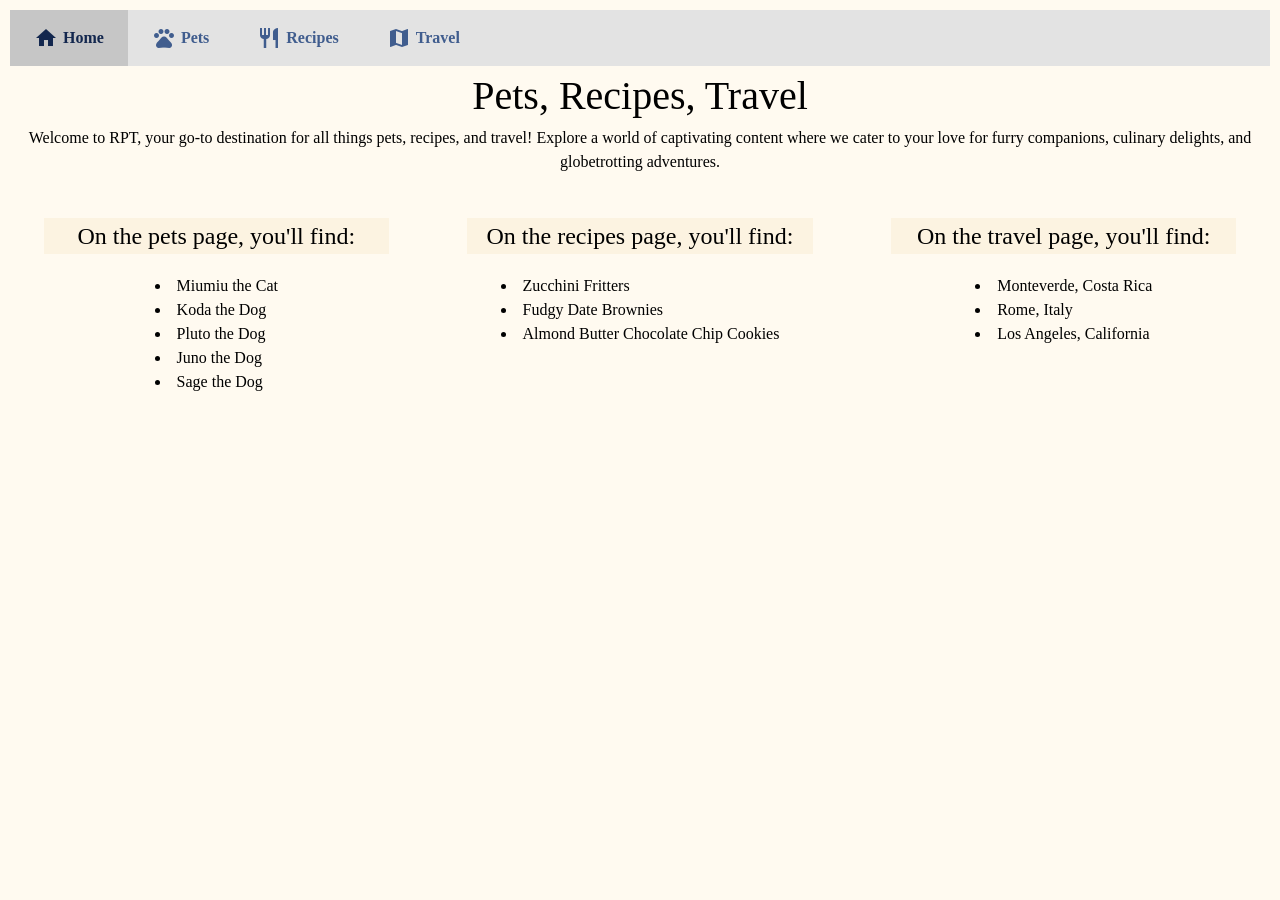
<file: index.html>
<!DOCTYPE html>
<html lang="en">
<head>
    <meta charset="UTF-8">
    <meta name="viewport" content="width=device-width, initial-scale=1.0">
    <link rel = 'stylesheet' href="css/reset.css">
    <link rel = 'stylesheet' href="css/style.css">
    <link rel="stylesheet" href="https://fonts.googleapis.com/icon?family=Material+Icons">
    <title>RPT</title>
</head>
<body>
    <a href = "#main" class="skip">Skip to Main Content</a>
    <header>
        <nav>
            <ul class="navbar">
                <li class="navbar"><a href="index.html" class="active"><i class="material-icons">home</i> Home</a></li>
                <li class="navbar"><a href="pets.html"><i class="material-icons">pets</i> Pets</a></li>
                <li class="navbar"><a href="recipes.html"><i class="material-icons">restaurant</i> Recipes</a></li>
                <li class="navbar"><a href="travel.html"><i class="material-icons">map</i> Travel</a></li>
            </ul>
        <h1 class="homepage">Pets, Recipes, Travel</h1>
        </nav>
    </header>
    <main id="main">
        <div>
            <p>Welcome to RPT, your go-to destination for all things pets, recipes, and travel! Explore a world of captivating content where we cater to your love for furry companions, culinary delights, and globetrotting adventures. </p>

        </div>


        <div class='home-grid'>
            <h2 class="homepage pets_home">On the pets page, you'll find:</h2>
            <ul class="homepage pets_desc">
                <li>Miumiu the Cat</li>
                <li>Koda the Dog</li>
                <li>Pluto the Dog</li>
                <li>Juno the Dog</li>
                <li>Sage the Dog</li>
            </ul>

            <h2 class="homepage recipes_home">On the recipes page, you'll find:</h2>
            <ul class="homepage recipes_desc">
                <li>Zucchini Fritters</li>
                <li>Fudgy Date Brownies</li>
                <li>Almond Butter Chocolate Chip Cookies</li>
            </ul>

            <h2 class="homepage travel_home">On the travel page, you'll find:</h2>
            <ul class="homepage travel_desc">
                <li>Monteverde, Costa Rica</li>
                <li>Rome, Italy</li>
                <li>Los Angeles, California</li>
            </ul>
        </div>
        <div></div>
        <div></div>
        <div></div>
        <div></div>
    </main>
    
</body>
</html>
</file>
<file: css/style.css>
body, button {
    font-family: Georgia, 'Times New Roman', Times, serif;
    background-color: #fffaf0;
    line-height: 1.5;
    padding: 10px;

}
h1{
    font-size: 3em;
    text-align: center;
}
p{
    text-align: center;
    margin-bottom: 20px;
}


/* CSS FOR NAVIGATION BAR */

ul.navbar {
    list-style-type: none;
    margin: 0;
    padding: 0;
    overflow: hidden;
    background-color: #e3e3e3;
}

li.navbar {
    float: left;
}

ul.navbar a {
    display: flex; 
    align-items: center; 
    color: #405d8e;
    text-align: center;
    padding: 1em 1.5em;
    text-decoration: none;
    font-weight: bold;
    float: left;
}

ul.navbar a i {
    margin-right: 5px;
}

ul.navbar a.active{
    background-color: #c6c6c6;
    font-weight: bolder;
    color: #13274E;
}

ul.navbar a:hover{
    background-color: #959fb0;
}

/* CSS FOR PET 'PORTRAITS' + DETAILS */

img.portrait {
    border: 10px solid rgb(237, 225, 208);
    width: 80%;
    display: block;
    margin-left: auto;
    margin-right: auto;
}

h2.portrait, h3.portrait{
    font-size: 200%;
    background-color: #fcf3e1;
    width: 60%;
    height: auto;
    text-align: center;
    margin: 10px auto; 
}

h3.likes {
    font-size: 2em;
    background-color: #fcf3e1;
    width: 80%;
    text-align: center;
    margin: 10px auto; 
    padding: 10px;
}

ul.likes {
    text-align: center;
}

.pets-grid {
    display: grid;
    grid-template-columns: repeat(2, 1fr); 
    column-gap: 40px;
    row-gap: 10px;
    padding: 0.9em;
    justify-items: center; 
}

.pets-grid > img {
    background-color: burlywood;
    width: 100%; 
    height: auto; 
    padding: 1em;
    align-items: center;
}


.item1 .item2{
    grid-column: span 1; 
    grid-row: span 1;
}

.item3 {
    grid-column: span 2; 
    grid-row: span 1;
}

.tablink_flex {
    display: flex;
    justify-content: center;
}

.tablink {
    background-color: #e3e3e3;
    color: #13274E;
    float: left;
    border: none;
    outline: none;
    cursor: pointer;
    padding: 10px 16px;
    font-size: 15px;
    width: 60%;
  }
  

  .tabcontent {
    color: #000000;
    padding: 20px;
    text-align: center;
    font-size: 20px;
  }

/* CSS FOR INDEX.HTML */

h1.homepage{
    font-size: 2.5em;
}
h2.homepage{
    font-size: 1.5em;
}
ul.homepage{
    list-style-type: disc;
    list-style-position: inside;
}

/* CSS FOR RECIPES */

img.recipes {
    border: 10px solid rgb(237, 225, 208);
    width: 80%;
    display: block;
    margin-left: auto;
    margin-right: auto;
}

h2.recipes {
    font-size: 200%;
    background-color: #fcf3e1;
    width: 60%;
    text-align: center;
    margin: 10px auto; 
}
h3.recipes {
    font-size: 175%;
    background-color: #fcf3e1;
    width: 60%;
    text-align: center;
    margin: 10px auto; 
}
ul.recipe_details {
    text-align: left;
    list-style-position: inside;
}

ul.recipe_steps {
    text-align: left;
    list-style-type: circle;
    list-style-position: inside;
}
ol.recipe_steps {
    text-align: left;
    list-style-type: lower-roman;
    list-style-position: inside;
}

.recipes-grid {
    display: grid;
    grid-template-columns: repeat(2, 1fr); 
    column-gap: 40px;
    row-gap: 10px;
    padding: 0.9em;
    justify-items: center; 
}

.recipes-grid > img {
    border: 2px solid #fcf3e1;
    width: 100%; 
    height: auto; 
    padding: 1em;
    align-items: center;
    display: block;
    margin-left: auto;
    margin-right: auto;
}


.item4 .item5{
    grid-column: span 1; 
    grid-row: span 1;
}

.item6 {
    grid-column: span 2; 
    grid-row: span 1;
}

/* CSS FOR TRAVEL */

img.travel {
    border: 10px solid rgb(237, 225, 208);
    width: 80%;
    display: block;
    margin-left: auto;
    margin-right: auto;
}

h2.travel {
    font-size: 120%;
    background-color: #fcf3e1;
    width: 60%;
    text-align: center;
    margin: 10px auto; 
}
h3.travel {
    font-size: 120%;
    background-color:#fcf3e1;
    width: 60%;
    text-align: center;
    margin: 10px auto; 
}
ul.travel {
    line-height: 1.5em;
}

.travel-main-grid {
    display: grid;
    grid-template-columns: repeat(2, 1fr); 
    column-gap: 10px;
    padding: 0.6em;
    justify-items: center; 
    align-items: center;
}

.travel-main-grid > img {
    width: 100%; 
    height: auto; 
    padding: 1em;
}


.item7 .item8 {
    grid-column: span 1; 
    grid-row: span 1;
}

/* CSS TO HIDE SKIP TO MAIN */

a.skip {
    background: #fffaf0;
    padding: 6px;
    position: absolute;
    top: -10000px; 
    left: -1000000px;
    overflow: hidden;
}

a.skip:focus {
    top: 0px; 
    left: 0px; 
}


@media only screen and (min-width: 768px) {
    .tablink_flex {
        display: flex;
        justify-content: center;
    }

    .tablink {
        background-color: #e3e3e3;
        color: #405d8e;
        float: left;
        border: none;
        outline: none;
        cursor: pointer;
        padding: 8px 8px;
        font-size: 20px;
        width: 60%;
      }
      
    
      .tabcontent {
        color: #000000;
        padding: 20px;
        text-align: center;
        font-size: 20px;
      }
  
 
    /* UPDATING HOMEPAGE LAYOUT */

    .home-grid {
        display: grid;
        grid-template-columns: repeat(3, 1fr); 
        column-gap: 40px;
        row-gap: 10px;
        padding: 0.9em;
        justify-items: center; 
    }
    .pets_home{
        grid-column: 1;
        grid-row: 1;
    } 
    .pets_desc{
        grid-column: 1;
        grid-row: 2;
    } 
    .recipes_home{
        grid-column: 2;
        grid-row: 1;
    } 
    .recipes_desc{
        grid-column: 2;
        grid-row: 2;
    } 
    .travel_home{
        grid-column: 3;
        grid-row: 1;
    } 
    .travel_desc{
        grid-column: 3;
        grid-row: 2;
    } 

    .portrait-grid{
        display: grid;
        grid-template-columns: repeat(2, 1fr); 
        column-gap: 40px;
        row-gap: 10px;
        padding: 0.9em;
        justify-items: center; 
        align-items: center;
    }
    .picture{
        grid-column: 1; 
    }
    .name{
        grid-column: 2;
        grid-row: 1;
    }
    .bio{
        grid-column: 2;
        grid-row: 2;
    }
    .gallery{
        grid-column: 1;
        grid-row: 3;
    }
    .likes{
        grid-column: 2;
        grid-row: 3;
    }
    .container {
        display: flex;
        align-items: flex-start;
    }

    .images {
        flex: 1; 
        margin-right: 20px; 
    }
    
    .details {
        flex: 1; 
    }
    
    .images img{
        border: 10px solid rgb(237, 225, 208);
        max-width: 60%;
        height: auto;
        display: block;
        margin-left: auto;
        margin-right: auto;
        margin-bottom: 15%;
    }
    .details h2,h3{
        font-size: 160%;
        background-color: #fcf3e1;
        width: 90%;
        height: auto;
        text-align: center;
        margin: 10px auto; 
    }

    h2{
        font-size: 160%;
        background-color: #fcf3e1;
        width: 90%;
        height: auto;
        text-align: center;
        margin: 10px auto;
    }

    img.portrait {
        border: 10px solid rgb(237, 225, 208);
        max-width: 80%;
        height: auto;
        display: block;
        margin-left: auto;
        margin-right: auto;
    }

    h1.portrait{
        text-align: center;
    }

    h2.portrait, h3.portrait {
        font-size: 150%;
        background-color: #fcf3e1;
        width: 80%;
        height: auto;
        text-align: center;
        margin: 1px auto; 
    }

    h3.portrait{
        align-self: start;
    }

    h3.likes {
        font-size: 150%;
        background-color: #fcf3e1;
        width: 80%;
        height: auto;
        text-align: center;
        margin: 1px auto;
        align-self: start;
    }
    
    ul.likes {
        text-align: center;
        font-size: 130%;
    }
    
    .pets-grid {
        display: grid;
        grid-template-columns: repeat(2, 1fr); 
        column-gap: 40px;
        row-gap: 10px;
        padding: 0.9em;
        justify-items: center; 
    }
    
    .pets-grid > img {
        border: 10px solid rgb(237, 225, 208);
        width: 80%; 
        height: auto; 
        padding: 1em;
        align-items: center;
    }
    
    
    .item1 .item2{
        grid-column: span 1; 
        grid-row: span 1;
    }
    
    .item3 {
        grid-column: span 2; 
        grid-row: span 1;
    }
    .travel_pics{
        display: grid;
        grid-template-columns: repeat(2, 1fr); 
        column-gap: 40px;
        row-gap: 10px;
        padding: 0.9em;
        justify-items: center; 
        align-items: center;
    }
    .travel_pics > img {
        background-color:#959fb0;
        width: 100%; 
        height: auto; 
        padding: .5em;
        align-items: center;
        margin-left: 20%;
    }
    
    .travelimages{
        grid-column: 1;
    }
    .captions{
        grid-column:2;
        margin-left:20%;
    }

@media only screen and (min-width: 992px) {
    .tablink_flex {
        display: flex;
        justify-content: center;
    }

    .tablink {
        background-color: #e3e3e3;
        color: #405d8e;
        float: left;
        border: none;
        outline: none;
        cursor: pointer;
        padding: 10px 16px;
        font-size: 24px;
        width: 60%;
      }
      
    
      .tabcontent {
        color: #000000;
        padding: 20px;
        text-align: center;
        font-size: 20px;
      }

      img.portrait {
        border: 10px solid rgb(237, 225, 208);
        max-width: 50%;
        display: block;
        margin-left: auto;
        margin-right: auto;
    }

    .pets-grid {
        display: grid;
        grid-template-columns: repeat(3, 1fr); 
        column-gap: 20px;
        row-gap: 10px;
        padding: 0.9em;
        justify-items: center; 
    }
    
    .item1, .item2, .item3 {
        grid-column: span 1; 
        grid-row: span 1;
    }

    
}


@media (prefers-reduced-motion) {
    .animation {
      animation-duration: 0s;
    }
}
}
</file>
